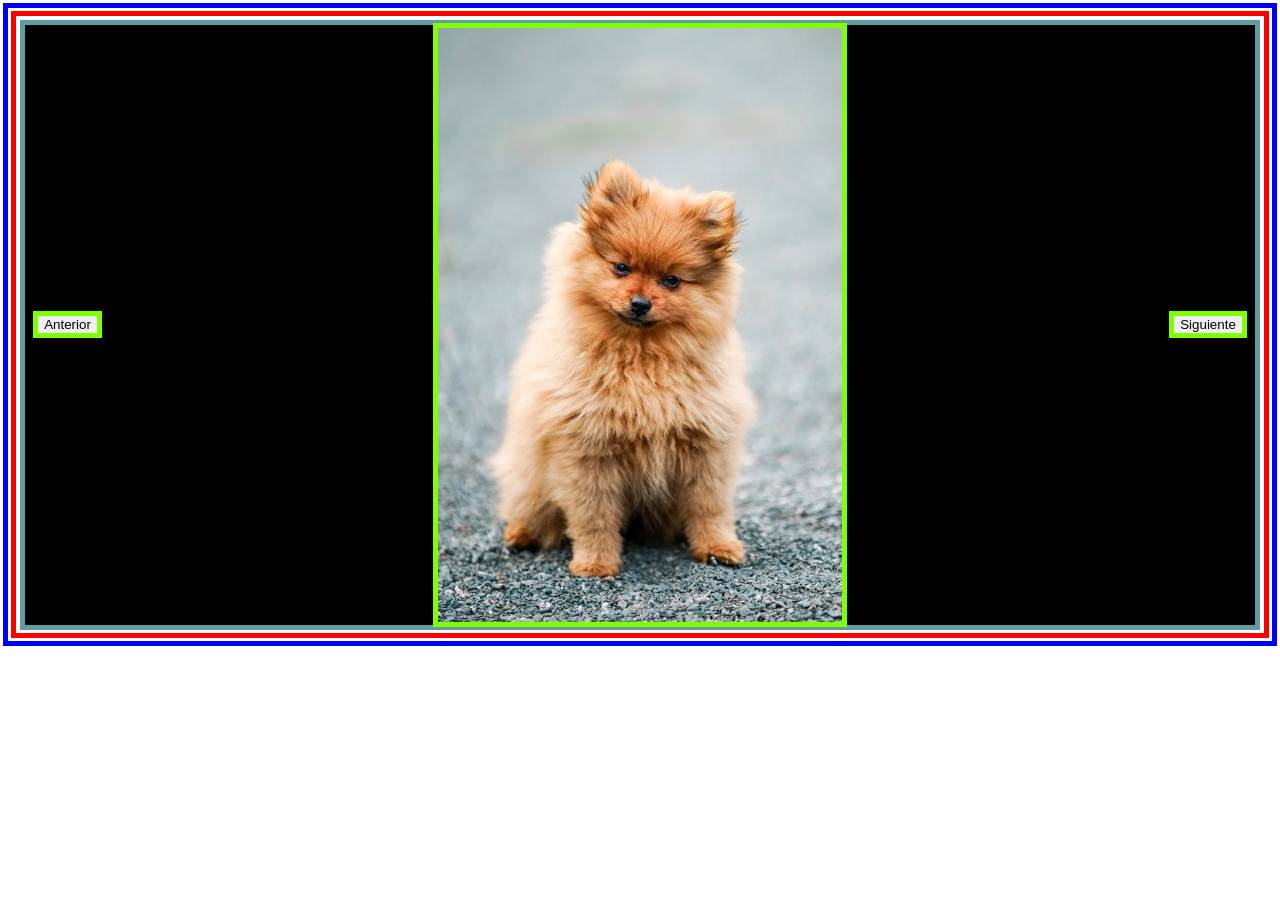
<file: index.html>
<!DOCTYPE html>
<html style="border-color: blue" lang="en">

<head>
    <meta charset="UTF-8">
    <meta http-equiv="X-UA-Compatible" content="IE=edge">
    <meta name="viewport" content="width=device-width, initial-scale=1.0">
    <title>Document</title>
    <link rel="stylesheet" href="style.css">
</head>

<body style="border-color: red;">

    <div style="border-color: cadetblue;" class="image-slider">
        <button id="anterior">Anterior</button>
        <img src="" alt="" id="imagen1">

        <button id="siguiente">Siguiente</button>
    </div>

    <script src="script.js"></script>
</body>

</html>
</file>
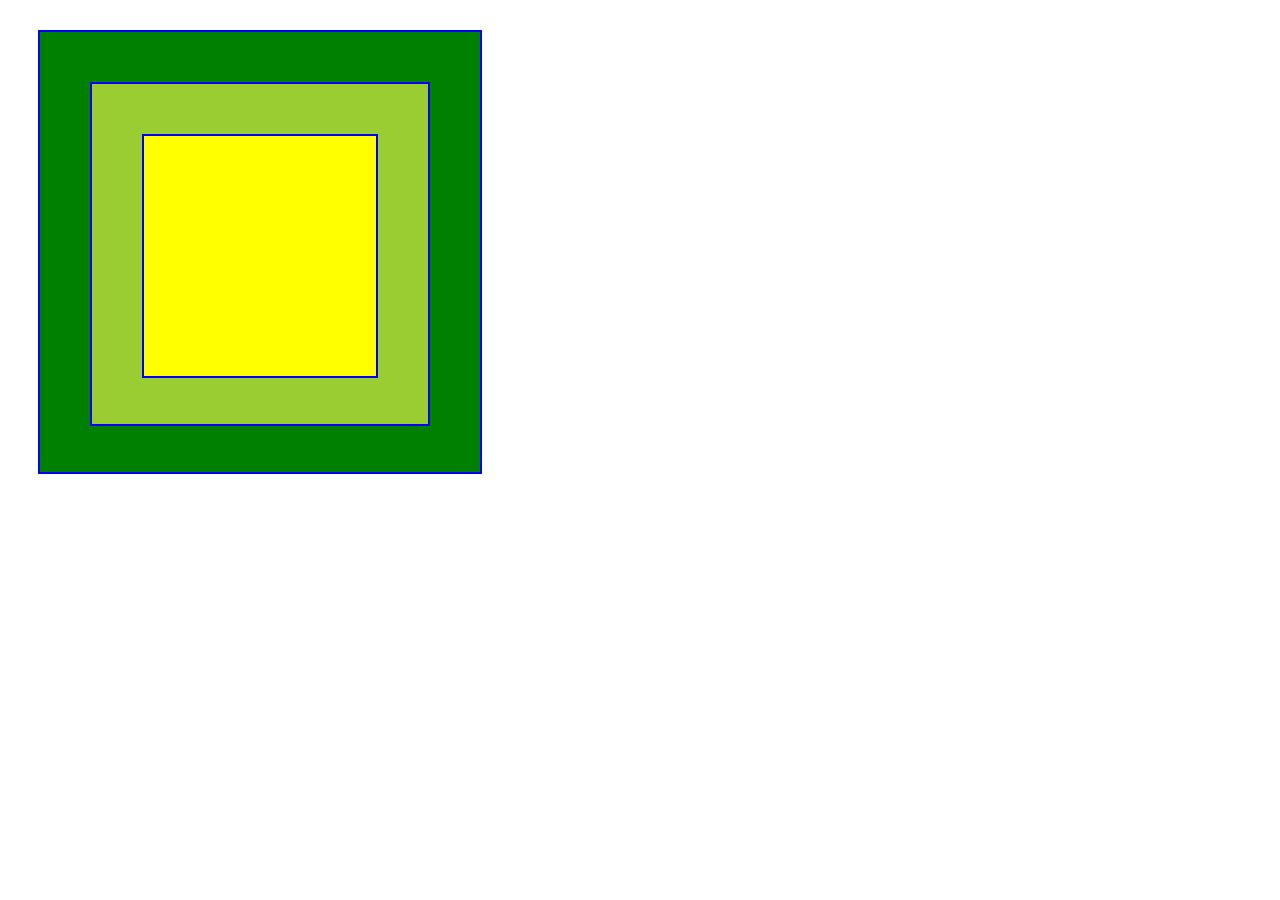
<file: ejercicio1.html>
<!DOCTYPE html>
<html lang="en">
<head>
    <meta charset="UTF-8">
    <meta http-equiv="X-UA-Compatible" content="IE=edge">
    <meta name="viewport" content="width=device-width, initial-scale=1.0">
    <link rel="stylesheet" href="estilos.css">
    <title>Ejercicio 1</title>
</head>
<body>
    <div class="externo">
        <div class="medio">
            <div class="interno">

            </div>
        </div>
    </div>
    
</body>
</html>
</file>
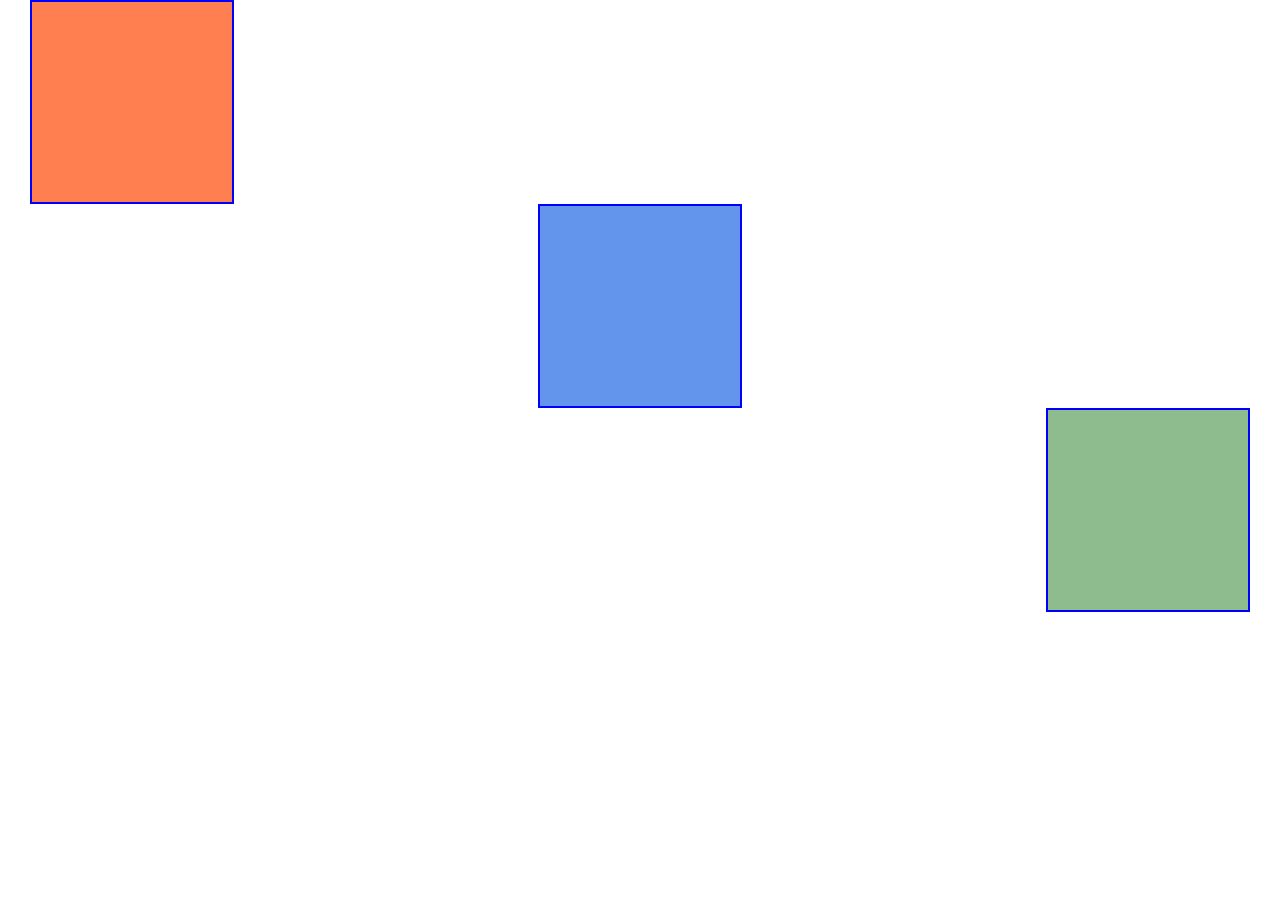
<file: ejercicio2.html>
<!DOCTYPE html>
<html lang="en">
<head>
    <meta charset="UTF-8">
    <meta http-equiv="X-UA-Compatible" content="IE=edge">
    <meta name="viewport" content="width=device-width, initial-scale=1.0">
    <link rel="stylesheet" href="estilos2.css">
    <title>Document</title>
</head>
<body>
    
    <div class="externo"></div>
    <div class="medio"></div>
    <div class="interno"></div>
</body>
</html>
</file>
<file: style.css>
* {
    margin:  .2rem;
    border: 5px solid chartreuse;
}

.image-slider {
    display: flex;
    align-items: center;
    justify-content: center;
    height: 600px;
    background-color: black;
}

#imagen1 {
    height: 99%;
}
#anterior, #siguiente {
    position: absolute;
}
#anterior {
    left: 30px;
}
#siguiente {
    right: 30px;
}
</file>
<file: estilos.css>
.externo, .medio, .interno {
    margin: 30px;
    padding: 20px;
    border: 2px solid blue;
    
    
}

.externo {
    width: 400px;
    height: 400px;
    background-color: green;

}
.medio {
    height: 300px;
    background-color: yellowgreen;
}

.interno {
    height: 200px;
    background-color: yellow;
}
</file>
<file: estilos2.css>
body {
    margin: auto 30px;
    display: flex;
    flex-direction: column;
    
}

.externo, .medio, .interno {
    height: 200px;
    width: 200px;
    border: 2px solid blue;
    
    
}

.externo {
    align-self: flex-start;
    background-color: coral;

}
.medio {
    align-self: center;
    background-color: cornflowerblue;
}

.interno {
    align-self: flex-end;
    background-color: darkseagreen;
}
</file>
